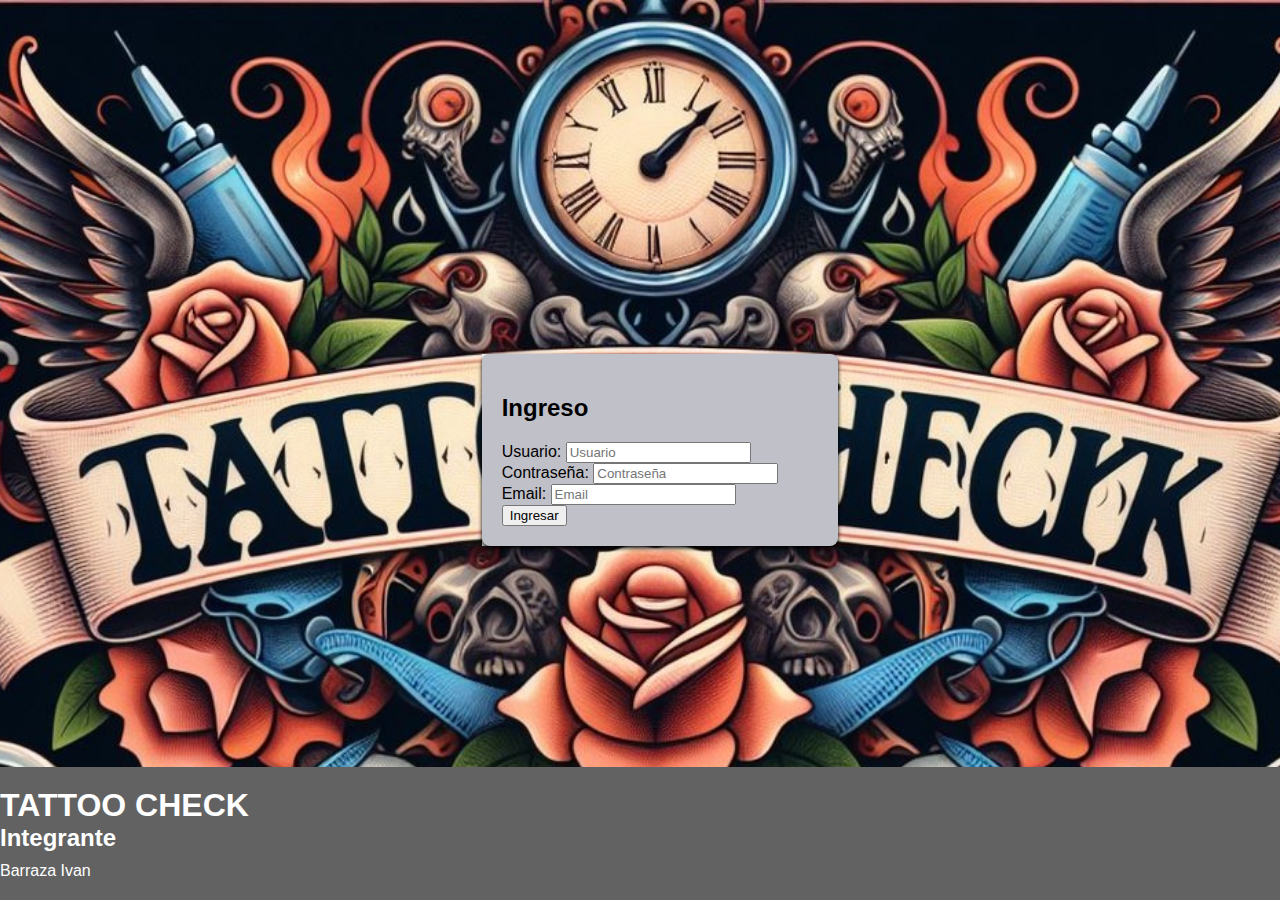
<file: index.html>
<?php
session_start();

// Verificar si el usuario ya tiene una sesión activa
if (isset($_SESSION['usuario'])) {
    // Si hay una sesión activa, redirigir a otra página
    header("Location: index.html");
    exit;
}
?>
<!DOCTYPE html>
<html lang="es">
<head>
    <script>
        // Deshabilitar el botón atrás
        history.pushState(null, null, location.href);
        window.onpopstate = function () {
            history.go(1);
        };
      </script>
    <meta charset="UTF-8">
    <meta name="viewport" content="width=device-width, initial-scale=1.0">
    <title>Iniciar Sesión</title>
    <script src="https://code.jquery.com/jquery-3.6.0.min.js"></script>
    <link rel="stylesheet" href="stylesx.css">
    <script>
        $(document).ready(function () {
            $("#loginForm").submit(function (event) {
                event.preventDefault();

                var nombre_usuario = $("#nombre_usuario").val();
                var contrasena = $("#contrasena").val();
                var email = $("#email").val();

                var data = {
                    nombre_usuario: nombre_usuario,
                    contrasena: contrasena,
                    email: email
                };

                // Realizar la solicitud AJAX para verificar la autenticación
                $.ajax({
                    type: "POST",
                    url: "verificar_login.php",
                    data: data,
                    success: function (response) {
                        if (response === "Inicio Exitoso") {
                            $("#mensajeSuccess").html("Inicio de Sesión Exitoso");
                            $("#mensajeSuccess").show(); // Mostrar mensaje de éxito
                            $("#mensajeError").hide();  // Ocultar mensaje de error
                            window.location.href = "home.html";
                        } else {
                            $("#mensajeError").html("Usuario o contraseña incorrectos.");
                            $("#mensajeError").show(); // Mostrar mensaje de error
                            $("#mensajeSuccess").hide();  // Ocultar mensaje de éxito
                        }
                    }
                });
            });
        });
    </script>
</head>
<body>
    <div class="container-fluid h-100 d-flex justify-content-center align-items-center">
        <div class="form-container bg-light p-4 rounded shadow">
            <div class='correcto' id="mensajeSuccess"></div>
            <div class='error' id="mensajeError"></div>
            <form id="loginForm">
                <h2 class="text-center">Ingreso</h2>
                <div class="form-group">
                    <label for="nombre_usuario">Usuario:</label>
                    <input type="text" class="form-control" name="nombre_usuario" id="nombre_usuario" placeholder="Usuario" required>
                </div>
                <div class="form-group">
                    <label for="contrasena">Contraseña:</label>
                    <input type="password" class="form-control" name="contrasena" id="contrasena" placeholder="Contraseña" required>
                </div>
                <div class="form-group">
                    <label for="email">Email:</label>
                    <input type="email" class="form-control" name="email" id="email" placeholder="Email" required>
                </div>
                <button type="submit" class="btn btn-primary btn-block">Ingresar</button>
            </form>
        </div>
    </div>
    <footer class="footer text-center mt-4">
        <h1>TATTOO CHECK</h1>
        <h2>Integrante</h2>
        <ul>
            <li>Barraza Ivan</li>
        </ul>
    </footer>
    <script src="https://code.jquery.com/jquery-3.6.0.min.js"></script>
    <script src="https://cdn.jsdelivr.net/npm/@popperjs/core@2.5.4/dist/umd/popper.min.js"></script>
    <script src="https://maxcdn.bootstrapcdn.com/bootstrap/4.5.2/js/bootstrap.min.js"></script>
</body>
<script>
    // Verifica si el parámetro de cierre de sesión está presente en la URL
    const urlParams = new URLSearchParams(window.location.search);
    const logoutParam = urlParams.get('logout');
    if (logoutParam) {
        // Redirige nuevamente a la página de inicio de sesión para evitar volver atrás
        window.location.replace("index.html");
    }
</script>
<script>
    // Función para detectar cambios en el historial de navegación
    window.onpopstate = function(event) {
        // Redirigir a la página de inicio de sesión si el usuario intenta volver atrás después de cerrar sesión
        window.location.replace("index.html");
    };
</script>
<script>
    // Verificar si la cookie indicando el cierre de sesión está presente
    if (document.cookie.split(';').some((item) => item.trim().startsWith('cerrar_sesion='))) {
        // Redirige al usuario a la página de inicio de sesión
        window.location.replace("index.html");
    }
</script>


</html>
</file>
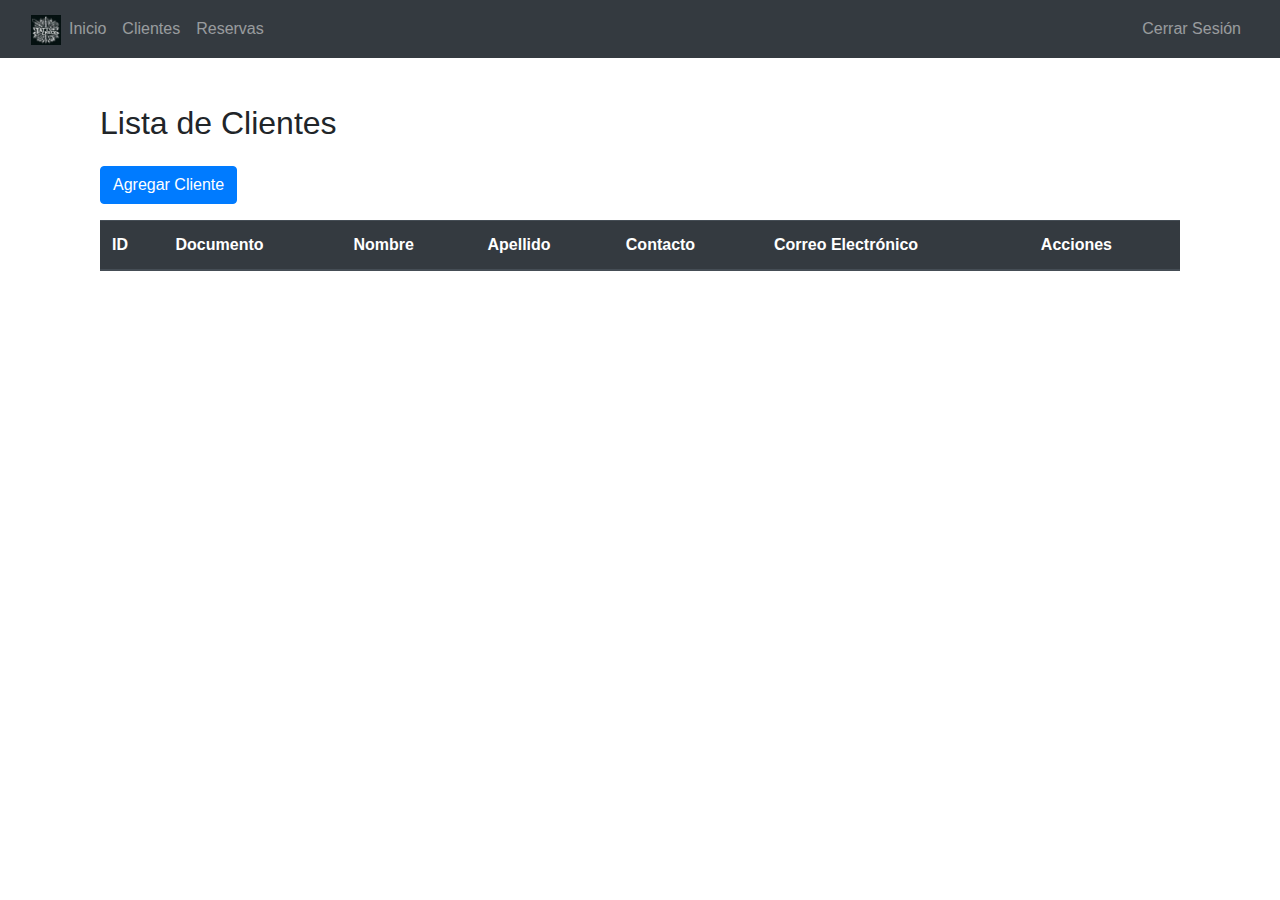
<file: clientes/index.html>
<!DOCTYPE html>
<html lang="es">
<head>
    <meta charset="UTF-8">
    <meta name="viewport" content="width=device-width, initial-scale=1">
    <title>Sistema de Gestión</title>
    <link rel="stylesheet" href="https://stackpath.bootstrapcdn.com/bootstrap/4.3.1/css/bootstrap.min.css">  
    <style>
        body {
            padding-top: 56px; /* Ajuste para Navbar fijo */
        }
    </style>
</head>
<body>

<!-- Navbar -->
<nav class="navbar navbar-expand-lg navbar-dark bg-dark fixed-top">
    <div class="container-fluid">
        <a class="navbar-brand mx-auto" href="#">
            <img src="../img/icono.jpg" alt="Logo" height="30">              
        </a>
        <button class="navbar-toggler" type="button" data-bs-toggle="collapse" data-bs-target="#navbarNav" aria-controls="navbarNav" aria-expanded="false" aria-label="Toggle navigation">
            <span class="navbar-toggler-icon"></span>
        </button>
        <div class="collapse navbar-collapse" id="navbarNav">
            <ul class="navbar-nav">
                <li class="nav-item">
                    <a class="nav-link" href="../home.html">Inicio</a>
                </li>
                <li class="nav-item">
                    <a class="nav-link" href="../clientes/" id="clientes-link">Clientes</a>
                </li>
                <li class="nav-item">
                    <a class="nav-link" href="../reservas/" id="producto-link">Reservas</a>
                </li>                               
            </ul>
        </div>
        <div class="collapse navbar-collapse" id="navbarNav">
            <ul class="navbar-nav ml-auto">
                <li class="nav-item">
                    <a class="nav-link" href="cerrar_sesion.php">Cerrar Sesión</a>
                </li>
            </ul>
        </div>
    </div>
    
</nav>
<div class="container mt-4" id="workspace">
    <div class="container mt-5">
        <h2 class="mb-4">Lista de Clientes</h2>

        <!-- Botón para agregar cliente -->
        <button class="btn btn-primary mb-3" data-bs-toggle="modal" data-bs-target="#clienteModal">Agregar Cliente</button>

        <!-- Tabla para mostrar la lista de clientes -->
        <table class="table table-striped" id="clientesTable">
            <thead class="thead-dark">
                <tr>
                    <th>ID</th>
                    <th>Documento</th>
                    <th>Nombre</th>
                    <th>Apellido</th>
                    <th>Contacto</th>
                    <th>Correo Electrónico</th>
                    <th>Acciones</th>
                </tr>
            </thead>
            <tbody>
                <!-- Aquí se cargará la lista de clientes -->
            </tbody>
        </table>
    </div>

    <!-- Modal para agregar/editar cliente -->
    <div class="modal fade" id="clienteModal" tabindex="-1" role="dialog" aria-labelledby="clienteModalLabel" aria-hidden="true">
        <div class="modal-dialog" role="document">
            <div class="modal-content">
                <div class="modal-header">
                    <h5 class="modal-title" id="clienteModalLabel">Cliente</h5>
                    <button type="button" class="btn-close" data-bs-dismiss="modal" aria-label="Close"></button>
                </div>
                <div class="modal-body">
                    <!-- Formulario para cargar/modificar cliente -->
                    <form id="clienteForm">
                        <input type="hidden" id="clienteId" name="clienteId">
                        <div class="mb-3">
                            <label for="documento" class="form-label">Documento:</label>
                            <input type="text" class="form-control" id="documento" name="documento" required>
                        </div>
                        <div class="mb-3">
                            <label for="nombre" class="form-label">Nombre:</label>
                            <input type="text" class="form-control" id="nombre" name="nombre" required>
                        </div>
                        <div class="mb-3">
                            <label for="apellido" class="form-label">Apellido:</label>
                            <input type="text" class="form-control" id="apellido" name="apellido" required>
                        </div>
                        <div class="mb-3">
                            <label for="contacto" class="form-label">Contacto:</label>
                            <input type="text" class="form-control" id="contacto" name="contacto" required>
                        </div>
                        <div class="mb-3">
                            <label for="correo" class="form-label">Correo Electrónico:</label>
                            <input type="email" class="form-control" id="correo" name="correo" required>
                        </div>
                    </form>
                </div>
                <div class="modal-footer">
                    <button type="button" class="btn btn-secondary" data-bs-dismiss="modal">Cerrar</button>
                    <button type="button" class="btn btn-primary" id="guardarClienteBtn">Guardar Cliente</button>
                </div>
            </div>
        </div>
    </div>
</div>

<script src="https://code.jquery.com/jquery-3.6.4.min.js"></script>
<script src="https://cdn.jsdelivr.net/npm/bootstrap@5.3.0/dist/js/bootstrap.bundle.min.js"></script>
<script src="clientes.js"></script>

</script>
</body>
<script>
    // Verificar si la página se cargó desde el caché del navegador
    if (performance.navigation.type === 2) {
        // La página se cargó desde el caché, redirigir a la página de inicio de sesión
        window.location.replace("index.html");
    }
</script>
</html>
</file>
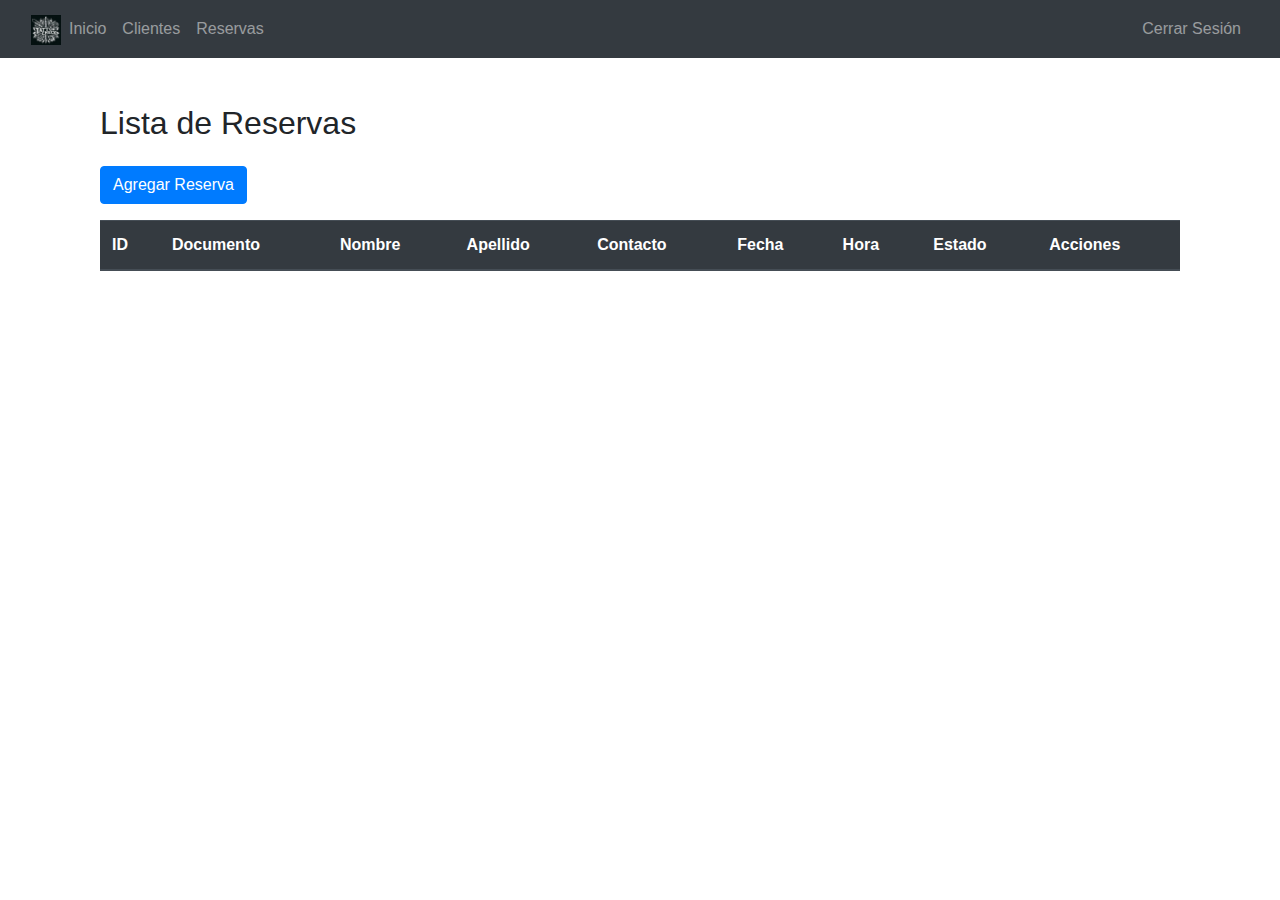
<file: reservas/old.html>
<!DOCTYPE html>
<html lang="es">
<head>
    <meta charset="UTF-8">
    <meta name="viewport" content="width=device-width, initial-scale=1">
    <title>Sistema de Gestión</title>
    <link rel="stylesheet" href="https://stackpath.bootstrapcdn.com/bootstrap/4.3.1/css/bootstrap.min.css">  
    <style>
        body {
            padding-top: 56px; /* Ajuste para Navbar fijo */
        }
    </style>
</head>
<body>

<!-- Navbar -->
<nav class="navbar navbar-expand-lg navbar-dark bg-dark fixed-top">
    <div class="container-fluid">
        <a class="navbar-brand mx-auto" href="#">
            <img src="../img/icono.jpg" alt="Logo" height="30">
        </a>
        <button class="navbar-toggler" type="button" data-bs-toggle="collapse" data-bs-target="#navbarNav" aria-controls="navbarNav" aria-expanded="false" aria-label="Toggle navigation">
            <span class="navbar-toggler-icon"></span>
        </button>
        <div class="collapse navbar-collapse" id="navbarNav">
            <ul class="navbar-nav">
                <li class="nav-item">
                    <a class="nav-link" href="../home.html">Inicio</a>
                </li>
                <li class="nav-item">
                    <a class="nav-link" href="../clientes/" id="clientes-link">Clientes</a>
                </li>
                <li class="nav-item">
                    <a class="nav-link" href="../reservas/" id="producto-link">Reservas</a>
                </li>                               
            </ul>
        </div>
        <div class="collapse navbar-collapse" id="navbarNav">
            <ul class="navbar-nav ml-auto">
                <li class="nav-item">
                    <a class="nav-link" href="cerrar_sesion.php">Cerrar Sesión</a>
                </li>
            </ul>
        </div>
    </div>
    
</nav>
<div class="container mt-4" id="workspace">
    <div class="container mt-5">
        <h2 class="mb-4">Lista de Reservas</h2>

        <!-- Botón para agregar reserva -->
        <button class="btn btn-primary mb-3" data-toggle="modal" data-target="#reservaModal">Agregar Reserva</button>

        <!-- Tabla para mostrar la lista de reservas -->
        <table class="table table-striped" id="reservasTable">
            <thead class="thead-dark">
                <tr>
                    <th>ID</th>
                    <th>Documento</th>
                    <th>Nombre</th>
                    <th>Apellido</th>
                    <th>Contacto</th>
                    <th>Fecha</th>
                    <th>Hora</th>
                    <th>Estado</th>
                    <th>Acciones</th>
                </tr>
            </thead>
            <tbody>
                <!-- Aquí se cargará la lista de reservas -->
            </tbody>
        </table>
    </div>

    <!-- Modal para agregar/editar reserva -->
    <div class="modal fade" id="reservaModal" tabindex="-1" role="dialog" aria-labelledby="reservaModalLabel" aria-hidden="true">
        <div class="modal-dialog" role="document">
            <div class="modal-content">
                <div class="modal-header">
                    <h5 class="modal-title" id="reservaModalLabel">Reserva</h5>
                    <button type="button" class="btn-close" data-dismiss="modal" aria-label="Close"></button>
                </div>
                <div class="modal-body">
                    <!-- Formulario para cargar/modificar reserva -->
                    <form id="reservaForm">
                        <input type="hidden" id="reservaId" name="reservaId">
                        <div class="mb-3">
                            <label for="documento" class="form-label">Documento del Cliente:</label>
                            <input type="text" class="form-control" id="documento" name="documento" required>
                        </div>
                        <div class="mb-3">
                            <label for="nombre" class="form-label">Nombre del Cliente:</label>
                            <input type="text" class="form-control" id="nombre" name="nombre" readonly>
                        </div>
                        <div class="mb-3">
                            <label for="apellido" class="form-label">Apellido del Cliente:</label>
                            <input type="text" class="form-control" id="apellido" name="apellido" readonly>
                        </div>
                        <div class="mb-3">
                            <label for="contacto" class="form-label">Contacto del Cliente:</label>
                            <input type="text" class="form-control" id="contacto" name="contacto" readonly>
                        </div>                        
                        <div class="mb-3">
                            <label for="fecha" class="form-label">Fecha:</label>
                            <input type="date" class="form-control" id="fecha" name="fecha" required>
                        </div>
                        <div class="mb-3">
                            <label for="hora" class="form-label">Hora:</label>
                            <input type="time" class="form-control" id="hora" name="hora" required>
                        </div>
                        <div class="mb-3">
                            <label for="estado" class="form-label">Estado:</label>
                            <select class="form-control" id="estado" name="estado" required>
                                <option value="Pendiente">Reserva</option>
                                <option value="Confirmada">Confirmada</option>
                                <option value="Cancelada">Cancelada</option>
                            </select>
                        </div>
                    </form>
                </div>
                <div class="modal-footer">
                    <button type="button" class="btn btn-secondary" data-dismiss="modal">Cerrar</button>
                    <button type="button" class="btn btn-primary" id="guardarReservaBtn">Guardar Reserva</button>
                </div>
            </div>
        </div>
    </div>
</div>
<script>
    $(document).ready(function () {
        // Precargar la fecha actual
        var today = new Date().toISOString().slice(0, 10);
        $('#fecha').val(today);

        // Manejar clic en el botón de guardar reserva
        $('#guardarReservaBtn').click(function () {
            // Validar que la fecha no sea menor a today
            var selectedDate = new Date($('#fecha').val());
            var now = new Date();
            if (selectedDate < now) {
                alert('La fecha seleccionada no puede ser anterior a hoy.');
                return; // Detener la ejecución si la fecha es menor a hoy
            }

            // Continuar con el proceso de guardar la reserva...
        });
    });
</script>
<script src="https://code.jquery.com/jquery-3.6.0.min.js"></script>
<script src="https://cdn.jsdelivr.net/npm/bootstrap@4.3.1/dist/js/bootstrap.bundle.min.js"></script>
<script src="../reservas/reservas.js"></script>

</body>
</html>
</file>
<file: stylesx.css>
/*body {
    font-family: Arial, sans-serif;
    background-color: #cecece;
  }

  form {
    background-color: #c0c0c8;
    border-radius: 8px;
    box-shadow: 0px 2px 4px rgb(0, 0, 0);
    padding: 20px;
  }
  
  .servicio {
    background-image: linear-gradient(
        rgba(59, 45, 45, 0),
        rgba(78, 26, 26, 0)),
        url(img/portadas.jpg);
        background-position:  center center;
        background-repeat: no-repeat;
        background-attachment: fixed;
        padding: 170px 0;

}*/
body {
  font-family: Arial, sans-serif;
  background-image: url('img/header.jpg');
  background-size: cover;
  background-position: center center;
  background-repeat: no-repeat;
  background-attachment: fixed;
  margin: 0;
  height: 100vh;
  display: flex;
  flex-direction: column;
  justify-content: center;
  align-items: center;
}

.form-container {
  background-color: rgba(255, 255, 255, 0.9);
  max-width: 400px;
  width: 100%;
}

form {
  background-color: #c0c0c8;
  border-radius: 8px;
  box-shadow: 0px 2px 4px rgb(0, 0, 0);
  padding: 20px;
  max-width: 400px;
  width: 100%;
}

footer.footer {
  background-color: #626262;
  color: white;
  padding: 20px;
  width: 100%;
  position: absolute;
  bottom: 0;
}

footer.footer h1, footer.footer h2, footer.footer ul {
  margin: 0;
  padding: 0;
  list-style: none;
}

footer.footer ul {
  padding-top: 10px;
}

.correcto {
  color: green;
  display: none;
}

.error {
  color: red;
  display: none;
}
.seleccionable {
  cursor: pointer;
}
.seleccionable:hover {
  border: 2px solid #007bff;
}
#imageGalleryContainer {
  max-height: 400px; /* Altura máxima para la galería de imágenes */
  overflow-y: scroll; /* Permitir scroll vertical si el contenido excede la altura máxima */
}
</file>
